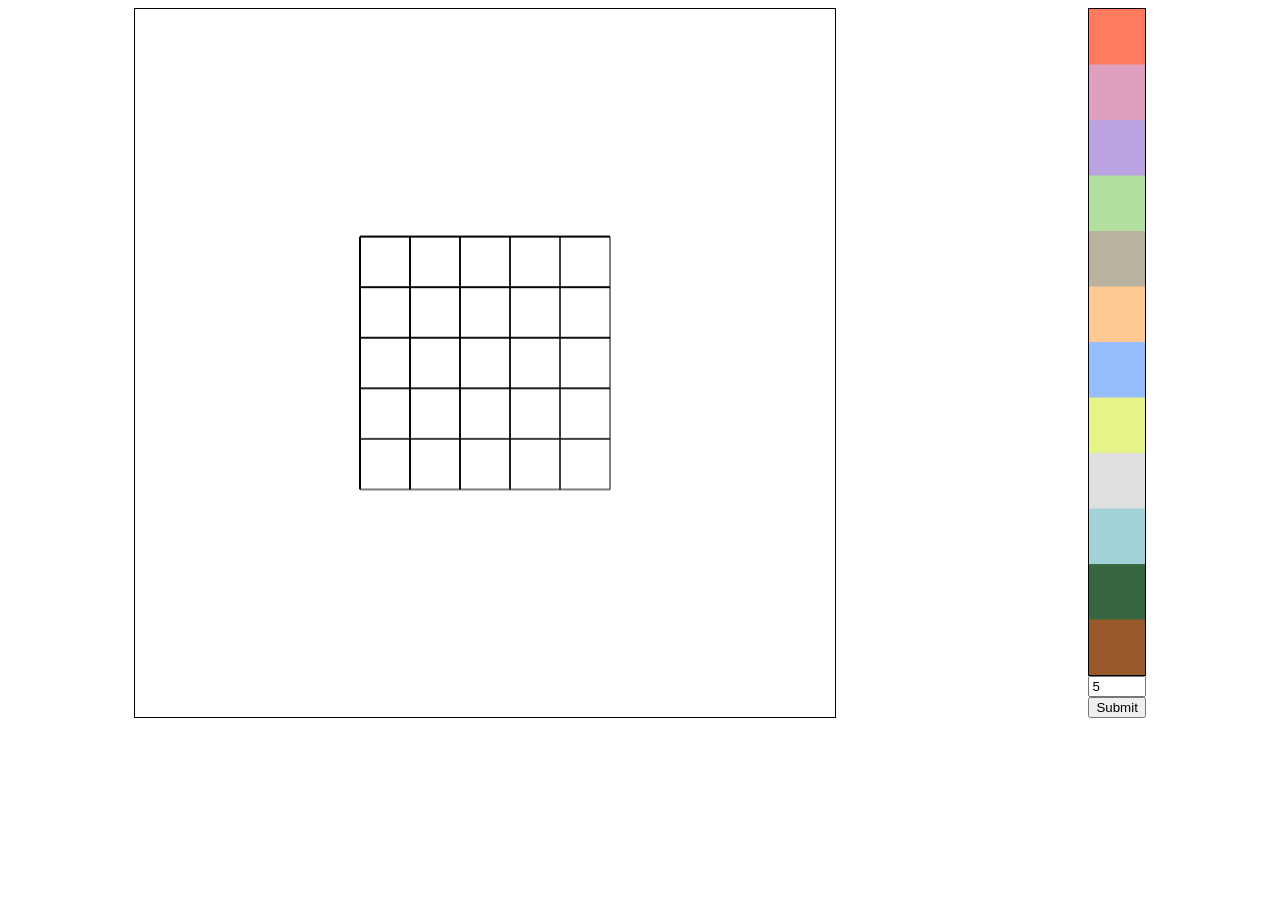
<file: static/index.html>
<!DOCTYPE html>
<html>
    <head>
        <link rel="stylesheet" href="../static/index.css">
        <link rel="stylesheet" href="../static/style.css">
    </head>
    <body>
            <canvas id="canvas" width="700" height="700"></canvas>
            <div id="menu">
                <canvas id="select" width="50" height="600"></canvas>
                <input id="size-input" type="number" min="1" max="12" value="5">
                <button id="submit">Submit</button>
            </div>
        <script src="../static/problem.js" type="module"></script>
    </body>
</html>
</file>
<file: static/index.css>
body {
    display: flex;
    flex-direction: row;
    justify-content: space-around;
}

#menu {
    display: flex;
    flex-direction: column;
    justify-content: space-between;
}
</file>
<file: static/style.css>
canvas {
    border: 1px solid black;
}
</file>
